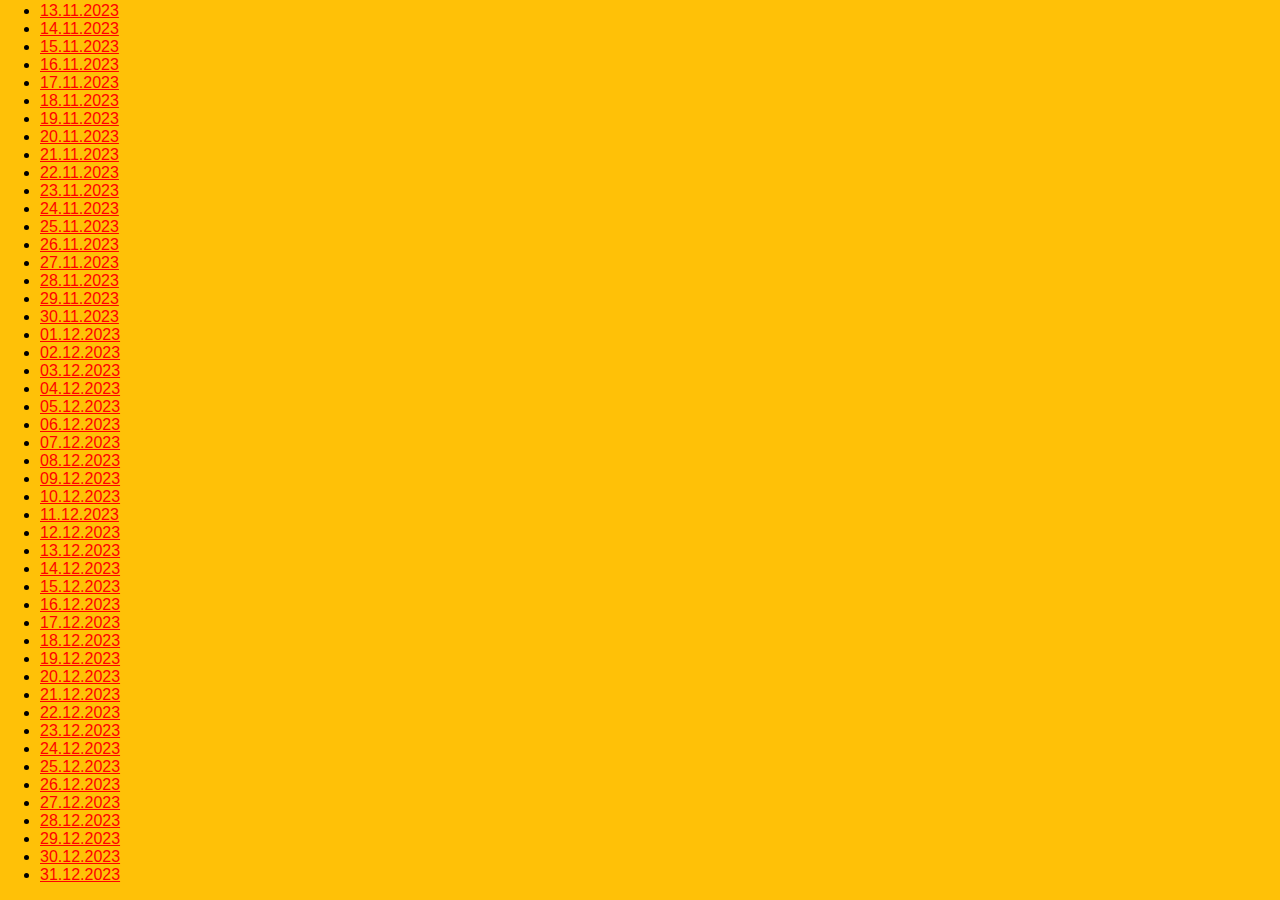
<file: 2places.html>
<!DOCTYPE html>
<html lang="ru">

<head>
    <title>DHL Express</title>
    <meta charset="utf-8">
    <meta name="keywords" content="DHL Express">
    <meta name="description" content="DHL Express">
    <link href="https://cdn.jsdelivr.net/npm/bootstrap@5.2.0-beta1/dist/css/bootstrap.min.css" rel="stylesheet" integrity="sha384-0evHe/X+R7YkIZDRvuzKMRqM+OrBnVFBL6DOitfPri4tjfHxaWutUpFmBp4vmVor" crossorigin="anonymous">
    <link rel="stylesheet" href="style.css">
    <link rel="icon" href="/iu.jpeg">
    <script src="https://cdn.jsdelivr.net/npm/bootstrap@5.2.0-beta1/dist/js/bootstrap.bundle.min.js" integrity="sha384-ka7Sk0Gln4gmtz2MlQnikT1wXgYsOg+OMhuP+IlRH9sENBO0LRn5q+8nbTov4+1p" crossorigin="anonymous"></script></head>
    <style>
        .top-right {
            position: absolute;
            font-size: 16px;
            top: 10px;
            right: 10px;
            text-align: right;
            color: red;
        }
        .navbar-bottom {
            position: fixed;
            font-size: 16px;
            bottom: 0;
            left: 0;
            right: 0;
            overflow-x: auto;
            white-space: nowrap; /* add this line */
            background-color: #ffc107;
        }
        .nav-link:hover {
            background-color: #f8f7f6;
            color: #333;
            border-radius: 15px;
            padding: 10px 30px;
        }
    </style>
<body>
    <nav class="navbar navbar-expand-lg navbar-warning bg-warning">
        <button class="navbar-toggler" type="button" data-bs-toggle="collapse" data-bs-target="#navbarNav" aria-controls="navbarNav" aria-expanded="false" aria-label="Toggle navigation">
            <span class="navbar-toggler-icon"></span>
        </button>
        <div class="collapse navbar-collapse" id="navbarNav">
            <ul class="navbar-nav">
                <li class="nav-item">
                    <a class="nav-link" aria-current="page" href="index.html">Доставочник</a>
                </li>
                <li class="nav-item">
                    <a class="nav-link" href="2places.html">Костанай</a>
                </li>
                <li class="nav-item">
                    <a class="nav-link" href="Rudny.html">Рудный</a>
                </li>
                <li class="nav-item">
                    <a class="nav-link" href="astana.html">Отчеты</a>
                </li>
            </ul>
            <div class="top-right">
                <div id="dateTime"></div>
                <h2 class="title">DHL Express Kazakhstan Kostanay</h2>
            </div>
        </div>
        <style>.navbar-nav .nav-link {
            font-size: 16px;  /* Высота буквы */
            color: red;      /* Цвет текста */
        }</style>
    </nav>
    <nav class="navbar navbar-expand-lg navbar-warning bg-warning navbar-bottom">
        <ul class="navbar-nav" id="daysOfYearNav"> <!-- Изменил id -->
            <!-- Здесь будут добавлены дни года с помощью JavaScript -->
        </ul>
    </nav>
    <!-- Добавленная таблица -->
    <div class="container mt-5">
        <div class="tables-wrapper">
            <div class="left-tables">
                <table class="table data-table">
                    <thead>
                        <tr>
                            <th>Name</th>
                            <th>Кол-во</th>
                            <th>Сумма</th>
                            <th>№ AWB</th>
                        </tr>
                    </thead>
                    <tbody data-rows="10" data-cols="4"></tbody>
                </table>
    
                <table class="table data-table">
                    <thead class="table-warning">
                        <tr>
                            <th>KSX-3</th>
                            <th>Кол-во мест</th>
                            <th>KSX-4</th>
                            <th>Кол-во мест</th>
                        </tr>
                    </thead>
                    <tbody data-rows="20" data-cols="4"></tbody>
                </table>
    </div>
                <table class="table data-table table-small">
                    <thead class="table-warning">
                        <tr>
                            <th>№ AWB</th>
                            <th>Name</th>
                            <th>Total</th>
                        </tr>
                    </thead>
                    <tbody data-rows="10" data-cols="3"></tbody>
                </table>
        </div>
    </div>
    <script>
        function handleCellClick(event) {
            const cell = event.target;
    const currentText = cell.textContent;
    cell.textContent = '';

    const input = document.createElement('input');
    input.type = 'text';
    input.value = currentText;
    input.size = Math.max(currentText.length, 10); // минимальный размер
    input.focus();

    input.onblur = function() {
        cell.textContent = input.value;
        cell.onclick = handleCellClick; // восстанавливаем обработчик после завершения редактирования
    };

    cell.appendChild(input);
    cell.onclick = null; // временно удаляем обработчик события, чтобы избежать повторного срабатывания
}
        
function generateTableRows() {
        const tableBodies = document.querySelectorAll('.data-table tbody');
    tableBodies.forEach(function(tableBody) {
        // Получаем количество строк и столбцов из атрибутов data-rows и data-cols
        const rowCount = parseInt(tableBody.getAttribute('data-rows'), 10);
        const colCount = parseInt(tableBody.getAttribute('data-cols'), 10);
        
        for (let i = 0; i < rowCount; i++) {
            let tr = document.createElement('tr');
            for (let j = 0; j < colCount; j++) {
                let td = document.createElement('td');
                td.textContent = ''; // начальное значение
                td.onclick = handleCellClick; // добавляем обработчик события
                tr.appendChild(td);
            }
            tableBody.appendChild(tr);
        }
    });
}           window.onload = function() {
            generateTableRows();
        }
        </script>                  
<style>

.data-table {
    width: 100%;
    background-color: #d1ccbe;
    border-collapse: collapse;
    margin: 25px 0;
    font-size: 16px;
    text-align: center;
    box-shadow: 0 0 20px rgba(0, 0, 0, 0.15);
}

/* Общие стили для всех шапок */
.data-table thead {
    background-color: #ffc107;
    font-family: arial;
    font-size: 14px;
    color: red;
    text-align: center;
}

.data-table th, .data-table td {
    font-family: arial;
    width: 150px;
    min-height: 50px;  /* Установите желаемую высоту */
}
.data-table thead, .data-table thead.table-warning {
    background-color: #ffc107;
    color: red;
}
.data-table thead.table-warning th {
    background-color: #ffc107;
    color: red;
}

.data-table thead th {
    min-height: 20px; /* Задайте здесь ваше предпочитаемое значение */
    line-height: 10px; /* Чтобы вертикально выровнять текст */
}

.data-table tbody tr {
    border-bottom: 1px solid #f50804;
    font-size: 16px;
}

.data-table tbody tr:nth-of-type(even) {
    background-color: #ffffff;
}

.data-table tbody tr:last-of-type {
    border-bottom: 2px solid #f50804;
}
.data-table:nth-of-type(2) {
    margin-top: -20px; /* Здесь -20px в качестве примера, вы можете задать другое значение */
}
.tables-wrapper {
    display: flex; 
    justify-content: space-between; 
    align-items: flex-start; /* Выравнивание по верхнему краю */
    gap: 20px;
}

.left-tables {
    display: flex;
    flex-direction: column;
    gap: 20px; 
    width: 100%; /* Ширина блока с двумя левыми таблицами */
}

</style>
    <script>
        function generateDaysOfYear() {
    const daysContainer = document.getElementById("daysOfYearNav");
    const startDate = new Date("2023-01-01");
    const endDate = new Date("2024-01-01");

    for (let date = startDate; date < endDate; date.setDate(date.getDate() + 1)) {
        const day = date.getDate().toString().padStart(2, '0');
        const month = (date.getMonth() + 1).toString().padStart(2, '0');
        const year = date.getFullYear();
        const listItem = document.createElement("li");
        listItem.className = "nav-item";

        const link = document.createElement("a");
        link.className = "nav-link";
        link.href = `day_${year}_${month}_${day}.html`; // Формат URL для страницы
        link.textContent = `${day}.${month}.${year}`;

        listItem.appendChild(link);
        daysContainer.appendChild(listItem);
    }
}

function startTime() {
    const tm = new Date();
    const h = tm.getHours().toString().padStart(2, '0');
    const m = tm.getMinutes().toString().padStart(2, '0');
    const s = tm.getSeconds().toString().padStart(2, '0');
    const day = tm.getDate().toString().padStart(2, '0');
    const months = ["Января", "Февраля", "Марта", "Апреля", "Мая", "Июня", "Июля", "Августа", "Сентября", "Октября", "Ноября", "Декабря"];
    const month = months[tm.getMonth()];
    const year = tm.getFullYear();
    const daysOfWeek = ["Воскресенье", "Понедельник", "Вторник", "Среда", "Четверг", "Пятница", "Суббота"];
    const dayOfWeek = daysOfWeek[tm.getDay()];
    document.getElementById('dateTime').innerHTML = `${day} ${month} ${year} года. ${dayOfWeek} ${h}:${m}:${s}`;
    setTimeout(startTime, 500);
}

startTime();
generateDaysOfYear();

    </script>
</body>

</html>
</file>
<file: style.css>
body {
    background-color: #f1ebeb;
    font-family: arial;
}

.title {
    font-size: 16px;
    color: red;
    text-align: center;
}

.time {
    color: red;
    font-family: arial;
    float: right;
}

.rounded-img {
    width: 10%;
    border-radius: 80%;
    box-shadow: 0 0 10px rgba(26, 0, 0, 0.4);
    padding: 0.6em;
    margin-bottom: 1em;
    float: left;
}

.nav-link.active {
    color: red;
}

.nav-link:active {
    background-color: #ffee55;
    transform: scale(0.95);
    transition: all 0.2s ease-in-out;
}

.top-right {
    float: right;
    text-align: right;
}

.company-logo {
    background-image: url('iu.jpeg');
    height: 40px;
    margin: 10px;
}

.top-right {
    position: absolute;
    top: 10px;
    right: 10px;
    text-align: right;
    color: red;
}

.bg-warning {
    background-color: #f0ad4e; /* Исправленный цвет */
}

.single-table {
    table-layout:fixed;
    width: 100%;
    border-collapse: collapse;
    border-spacing: 0; /* убирает промежутки между ячейками */
}

.small-column {
    width: 20%; /* устанавливаем ширину в процентах */
}

.other-column {
    width: 27%; /* оставшиеся столбцы займут оставшееся пространство */
}
.single-table td, .single-table th {
    padding: 0;
    border: none;
}
</file>
